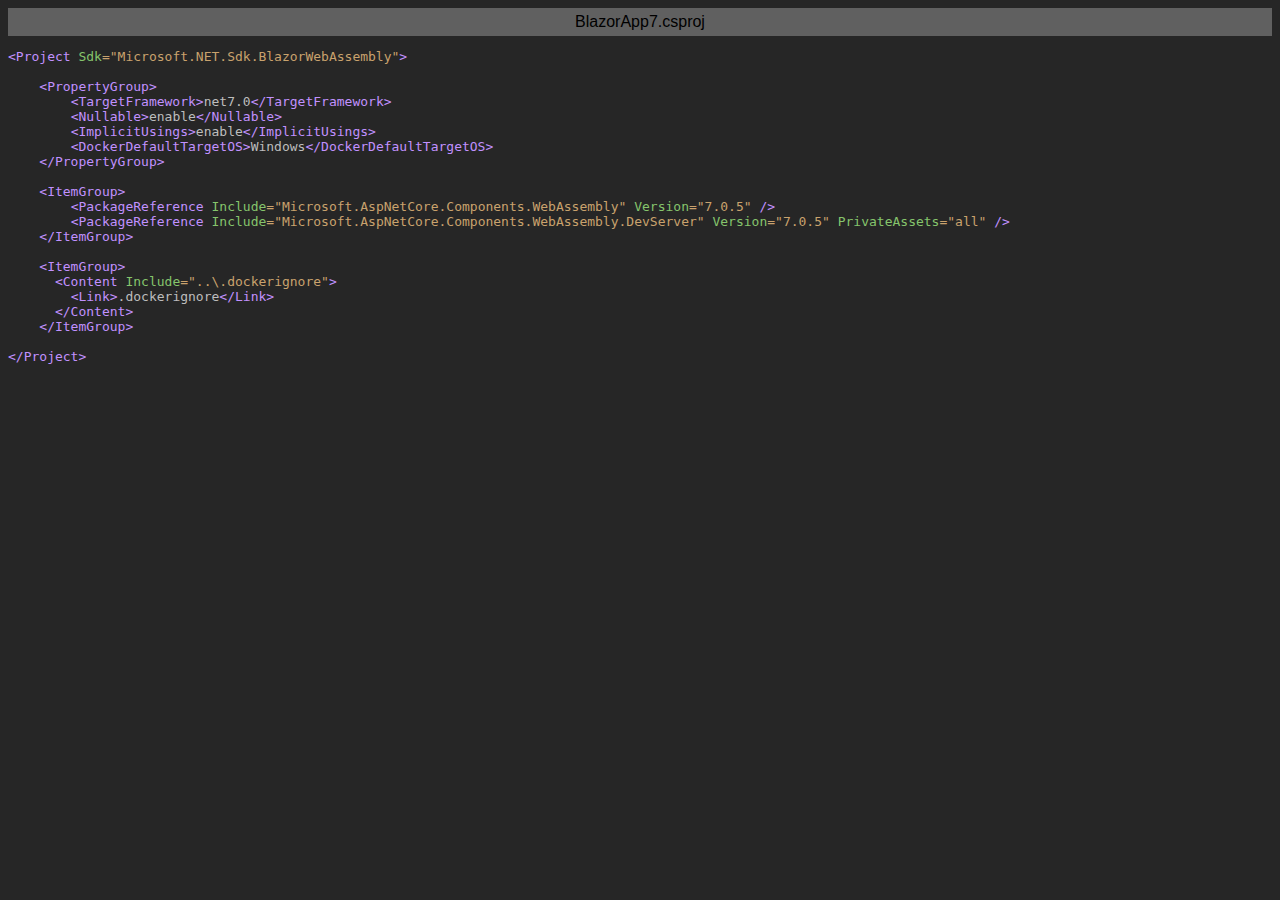
<file: exportToHTML - Cópia/BlazorApp7.csproj.html>
<html>
<head>
<title>BlazorApp7.csproj</title>
<meta http-equiv="Content-Type" content="text/html; charset=utf-8">
<style type="text/css">
.s0 { color: #c191ff;}
.s1 { color: #85c46c;}
.s2 { color: #c9a26d;}
.s3 { color: #d0d0d0;}
.s4 { color: #bdbdbd;}
</style>
</head>
<body bgcolor="#262626">
<table CELLSPACING=0 CELLPADDING=5 COLS=1 WIDTH="100%" BGCOLOR="#606060" >
<tr><td><center>
<font face="Arial, Helvetica" color="#000000">
BlazorApp7.csproj</font>
</center></td></tr></table>
<pre><span class="s0">&lt;Project </span><span class="s1">Sdk</span><span class="s2">=&quot;Microsoft.NET.Sdk.BlazorWebAssembly&quot;</span><span class="s0">&gt;</span>

    <span class="s0">&lt;PropertyGroup&gt;</span>
        <span class="s0">&lt;TargetFramework&gt;</span><span class="s4">net7.0</span><span class="s0">&lt;/TargetFramework&gt;</span>
        <span class="s0">&lt;Nullable&gt;</span><span class="s4">enable</span><span class="s0">&lt;/Nullable&gt;</span>
        <span class="s0">&lt;ImplicitUsings&gt;</span><span class="s4">enable</span><span class="s0">&lt;/ImplicitUsings&gt;</span>
        <span class="s0">&lt;DockerDefaultTargetOS&gt;</span><span class="s4">Windows</span><span class="s0">&lt;/DockerDefaultTargetOS&gt;</span>
    <span class="s0">&lt;/PropertyGroup&gt;</span>

    <span class="s0">&lt;ItemGroup&gt;</span>
        <span class="s0">&lt;PackageReference </span><span class="s1">Include</span><span class="s2">=&quot;Microsoft.AspNetCore.Components.WebAssembly&quot; </span><span class="s1">Version</span><span class="s2">=&quot;7.0.5&quot; </span><span class="s0">/&gt;</span>
        <span class="s0">&lt;PackageReference </span><span class="s1">Include</span><span class="s2">=&quot;Microsoft.AspNetCore.Components.WebAssembly.DevServer&quot; </span><span class="s1">Version</span><span class="s2">=&quot;7.0.5&quot; </span><span class="s1">PrivateAssets</span><span class="s2">=&quot;all&quot; </span><span class="s0">/&gt;</span>
    <span class="s0">&lt;/ItemGroup&gt;</span>

    <span class="s0">&lt;ItemGroup&gt;</span>
      <span class="s0">&lt;Content </span><span class="s1">Include</span><span class="s2">=&quot;..\.dockerignore&quot;</span><span class="s0">&gt;</span>
        <span class="s0">&lt;Link&gt;</span><span class="s4">.dockerignore</span><span class="s0">&lt;/Link&gt;</span>
      <span class="s0">&lt;/Content&gt;</span>
    <span class="s0">&lt;/ItemGroup&gt;</span>

<span class="s0">&lt;/Project&gt;</span>
</pre>
</body>
</html>
</file>
